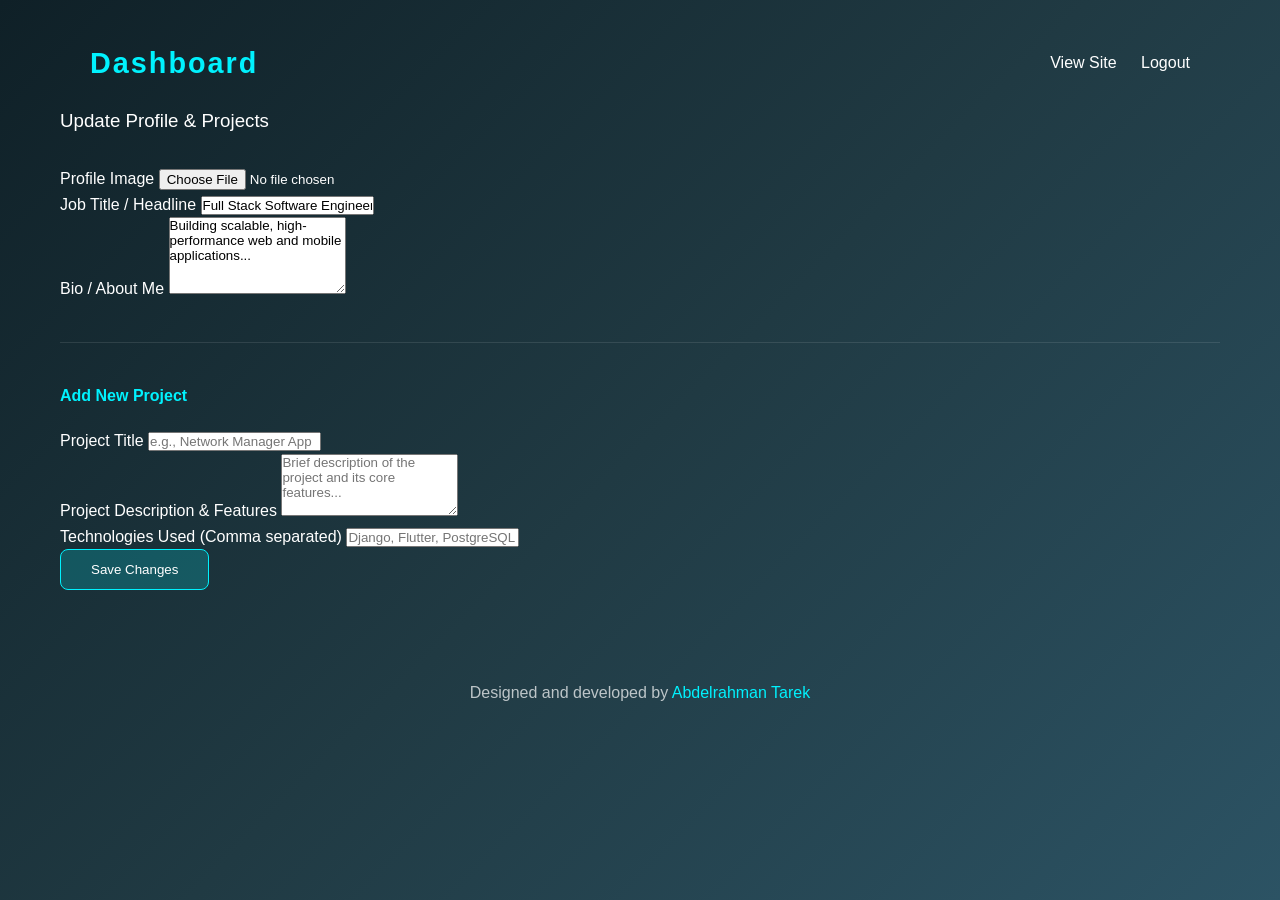
<file: edit.html>
<!DOCTYPE html>
<html lang="ar" dir="ltr">

<head>
    <meta charset="UTF-8">
    <title>Admin Dashboard | Portfolio</title>
    <link rel="stylesheet" href="style.css">
</head>

<body>
    <div class="container">
        <header>
            <h1>Dashboard</h1>
            <nav>
                <a href="/">View Site</a>
                <a href="/logout">Logout</a>
            </nav>
        </header>

        <div class="admin-form">
            <h3 style="margin-bottom: 30px; font-weight: 300;">Update Profile & Projects</h3>

            <!-- دي فورم تجريبية هتربطها بـ Django -->
            <form action="/update-profile" method="POST" enctype="multipart/form-data">

                <div class="form-group">
                    <label>Profile Image</label>
                    <input type="file" name="profile_image">
                </div>

                <div class="form-group">
                    <label>Job Title / Headline</label>
                    <input type="text" name="headline" value="Full Stack Software Engineer | Django & Flutter Specialist">
                </div>

                <div class="form-group">
                    <label>Bio / About Me</label>
                    <textarea name="bio" rows="5">Building scalable, high-performance web and mobile applications...</textarea>
                </div>

                <hr style="border: 0; border-top: 1px solid rgba(255,255,255,0.1); margin: 40px 0;">
                <h4 style="margin-bottom: 20px; color: var(--accent-color);">Add New Project</h4>

                <div class="form-group">
                    <label>Project Title</label>
                    <input type="text" name="project_title" placeholder="e.g., Network Manager App">
                </div>

                <div class="form-group">
                    <label>Project Description & Features</label>
                    <textarea name="project_desc" rows="4" placeholder="Brief description of the project and its core features..."></textarea>
                </div>

                <div class="form-group">
                    <label>Technologies Used (Comma separated)</label>
                    <input type="text" name="tech_stack" placeholder="Django, Flutter, PostgreSQL">
                </div>

                <button type="submit" class="btn">Save Changes</button>
            </form>
        </div>
    </div>

    <footer>
        <p>Designed and developed by <a href="YOUR_INSTAGRAM_LINK" target="_blank">Abdelrahman Tarek</a></p>
    </footer>
</body>

</html>
</file>
<file: style.css>
/* style.css */

:root {
    --text-main: #ffffff;
    --text-muted: rgba(255, 255, 255, 0.7);
    --accent-color: #00f2fe;
    /* لون لبني عصري يليق مع الزجاج */
    --transition: all 0.3s ease;
}

* {
    margin: 0;
    padding: 0;
    box-sizing: border-box;
    font-family: 'Segoe UI', Tahoma, Geneva, Verdana, sans-serif;
}


/* خلفية متداخلة بألوان عصرية توضح التأثير الزجاجي */

body {
    background: linear-gradient(135deg, #0f2027, #203a43, #2c5364);
    background-attachment: fixed;
    color: var(--text-main);
    line-height: 1.6;
}

.container {
    max-width: 1200px;
    margin: 0 auto;
    padding: 0 20px;
}


/* كلاس التأثير الزجاجي الأساسي اللي هنستخدمه في كل مكان */

.glass-panel {
    background: rgba(255, 255, 255, 0.05);
    backdrop-filter: blur(15px);
    -webkit-backdrop-filter: blur(15px);
    border: 1px solid rgba(255, 255, 255, 0.1);
    border-radius: 16px;
    box-shadow: 0 4px 30px rgba(0, 0, 0, 0.1);
}


/* Header & Nav */

header {
    padding: 20px 30px;
    margin-top: 20px;
    display: flex;
    justify-content: space-between;
    align-items: center;
}

header h1 {
    font-size: 1.8rem;
    font-weight: bold;
    letter-spacing: 2px;
    color: var(--accent-color);
}

nav a {
    color: var(--text-main);
    text-decoration: none;
    margin-left: 20px;
    transition: var(--transition);
    font-weight: 500;
}

nav a:hover {
    color: var(--accent-color);
}


/* Hero Section */

.hero {
    display: flex;
    align-items: center;
    justify-content: space-between;
    padding: 80px 40px;
    margin-top: 40px;
}

.hero-content {
    max-width: 60%;
}

.hero-content h2 {
    font-size: 3rem;
    margin-bottom: 10px;
}

.hero-content p {
    font-size: 1.2rem;
    color: var(--text-muted);
    margin-bottom: 30px;
}

.hero-image {
    width: 280px;
    height: 280px;
    border-radius: 50%;
    object-fit: cover;
    border: 4px solid rgba(255, 255, 255, 0.2);
}

.btn {
    display: inline-block;
    padding: 12px 30px;
    background: rgba(0, 242, 254, 0.2);
    color: var(--text-main);
    border: 1px solid var(--accent-color);
    text-decoration: none;
    border-radius: 8px;
    transition: var(--transition);
}

.btn:hover {
    background: var(--accent-color);
    color: #000;
    box-shadow: 0 0 15px var(--accent-color);
}


/* Projects Section */

.projects {
    padding: 60px 0;
}

.projects h3 {
    font-size: 2.2rem;
    margin-bottom: 40px;
    text-align: center;
}

.grid {
    display: grid;
    grid-template-columns: repeat(auto-fit, minmax(320px, 1fr));
    gap: 30px;
}

.card {
    padding: 30px;
    transition: var(--transition);
    display: flex;
    flex-direction: column;
    justify-content: space-between;
}

.card:hover {
    transform: translateY(-10px);
    border-color: rgba(255, 255, 255, 0.3);
    background: rgba(255, 255, 255, 0.08);
}

.card h4 {
    font-size: 1.5rem;
    margin-bottom: 15px;
    color: var(--accent-color);
}

.card p {
    color: var(--text-muted);
    font-size: 0.95rem;
    margin-bottom: 20px;
    flex-grow: 1;
}

.tags {
    margin-bottom: 20px;
}

.tags span {
    font-size: 0.8rem;
    background: rgba(255, 255, 255, 0.1);
    padding: 5px 12px;
    border-radius: 20px;
    margin-right: 5px;
    display: inline-block;
    margin-bottom: 5px;
}

.project-link {
    color: var(--accent-color);
    text-decoration: none;
    font-size: 0.9rem;
    display: inline-flex;
    align-items: center;
    gap: 5px;
    transition: var(--transition);
}

.project-link:hover {
    text-shadow: 0 0 8px var(--accent-color);
}


/* Footer */

footer {
    text-align: center;
    padding: 30px 0;
    margin-top: 60px;
    margin-bottom: 20px;
}

footer p {
    color: var(--text-muted);
}

footer a {
    color: var(--accent-color);
    text-decoration: none;
}
</file>
